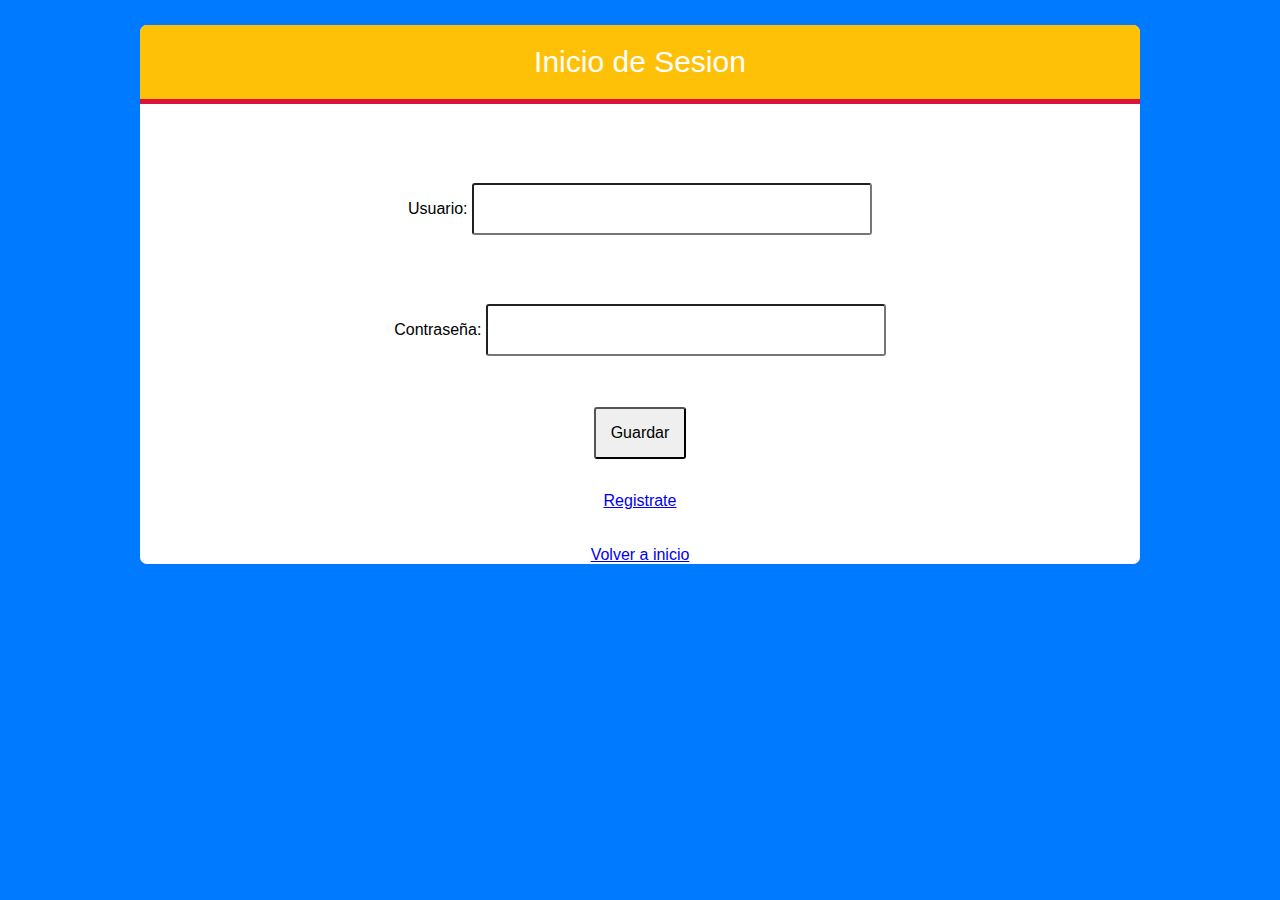
<file: formularios/Login.html>
<!DOCTYPE html>
<html lang="en" dir="ltr">
  <head>
    <meta charset="utf-8">
    <title>Registro</title>
<link rel="stylesheet" href="../css/login.css">

  </head>
  <body>


<div class="formr">
  <form id="form">
    <h2 class="formr-titulo">Inicio de Sesion</h2>

    <div class="contenedor">

      <br>
      <br>
      <br>
    <center>  <label>Usuario:</label>
      <input id="usuario" type="text" name="usuario" value="" class="input-50"></center>
      <br>
      <br>
      <br>
      <center>  <label>Contraseña:</label>
      <input id="pass" type="password"  name="contraseña" value="" class="input-50" autocomplete="off"></center>
      <br>
      <br>
      <center><input  type="submit" name="Guardar" value="Guardar" id="guardar"></center>
      <br>
    <center>  <a href="../formularios/RegistroSesion.php">Registrate</a> </center>
    <br>
    <br>
    <center>  <a href="../Index.php">Volver a inicio</a> </center>
    </div>

  </form>
</div>
<script src="../js/validarLogin.js"></script>
<script src="../js/Camposvacios.js"></script>
  </body>
</html>
</file>
<file: css/login.css>
*{
  box-sizing: border-box;
}

body{
  margin: 0;
  font-family: sans-serif;
  background: #007bff;
}

h1{
  color: #fff;
  text-align:  center;
}

.formr{
  width: 100%;
  max-width: 1000px;
  margin: auto;
  background: white;
  border-radius: 7px;
}

.formr-titulo{
  background: #ffc107;
  color: #fff;
  padding: 20px;
  text-align: center;
  font-weight: 100;
  font-size: 30px;
  border-top-left-radius: 7px;
  border-top-right-radius: 7px;
  border-bottom: 5px solid crimson;
}

.contenedor inputs{
  padding: 10px 30px;
  display: flex;
  flex-wrap: wrap;
  justify-content: space-between;
}

input{
    margin-bottom: 15px;
    padding: 15px;
    font-size: 16px;
    border-radius: 3px;
    border-radius: 1px solid darkgray;
}

.input-50 {
  width: 40%;
}

.input-100{
  width: 40%;
}

.btn-enviar{
background: #ffc107;
color: #FFF;
margin: auto;
padding: 10px 40px;
}
</file>
